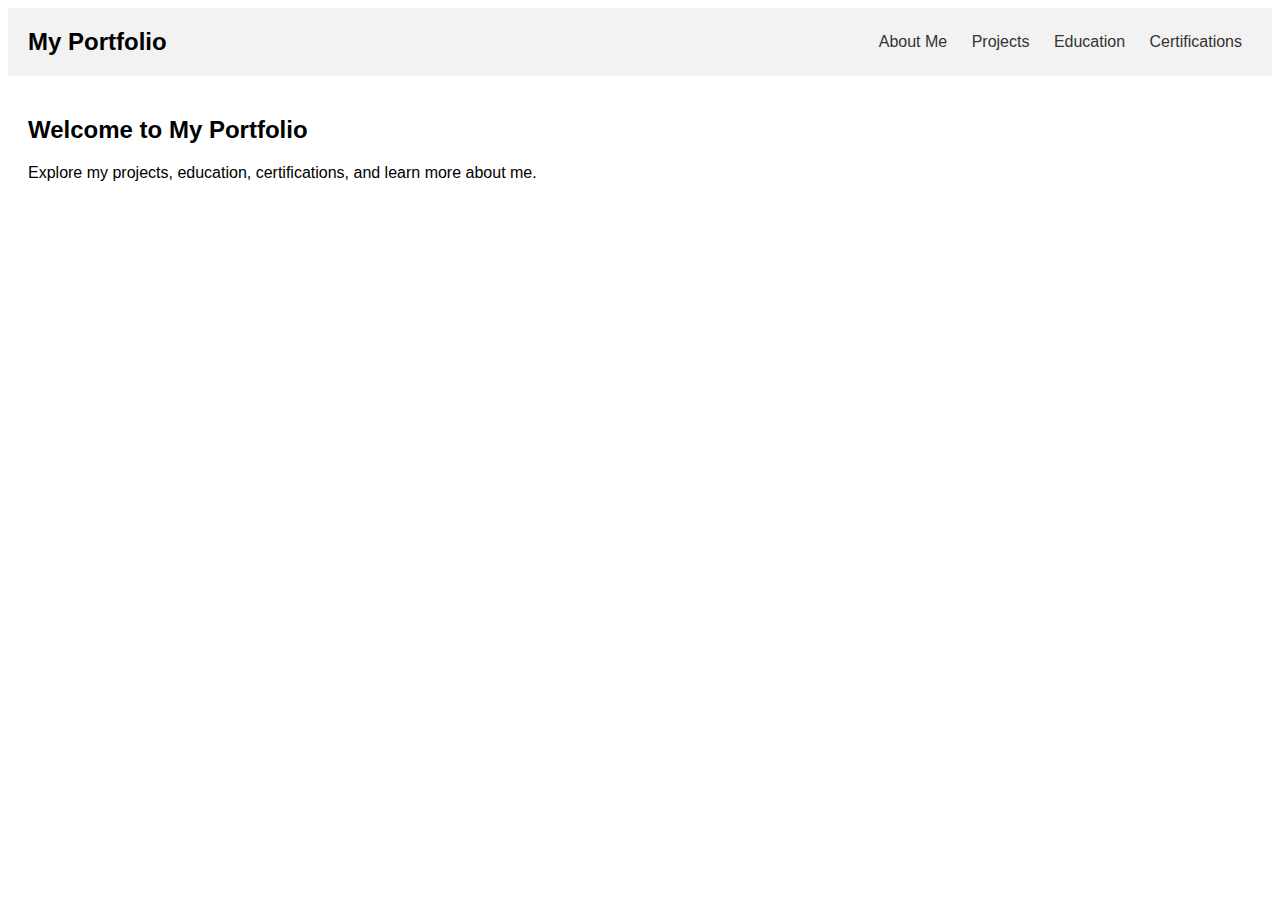
<file: index.html>
<!DOCTYPE html>
<html lang="en">
<head>
  <meta charset="UTF-8">
  <meta name="viewport" content="width=device-width, initial-scale=1.0">
  <title>My Portfolio</title>
  <link rel="stylesheet" href="style.css">
</head>
<body>
  <header>
    <h1>My Portfolio</h1>
    <nav>
      <a href="about.html">About Me</a>
      <a href="projects.html">Projects</a>
      <a href="education.html">Education</a>
      <a href="certifications.html">Certifications</a>
    </nav>
  </header>

  <main>
    <section id="home">
      <h2>Welcome to My Portfolio</h2>
      <p>Explore my projects, education, certifications, and learn more about me.</p>
    </section>
  </main>
</body>
</html>
</file>
<file: style.css>
body {
    font-family: sans-serif;
  }
  
  header {
    background-color: #f2f2f2;
    padding: 20px;
    display: flex;
    align-items: center;
  }
  
  h1 {
    font-size: 24px;
    margin: 0;
  }
  
  nav {
    margin-left: auto;
  }
  
  nav a {
    text-decoration: none;
    margin: 0 10px;
    color: #333;
  }
  
  main {
    padding: 20px;
  }
  
  section {
    margin-bottom: 20px;
  }
  
  ul {
    list-style: none;
    padding: 0;
    margin: 0;
  }
  
  li {
    margin-bottom: 10px;
  }
  
  .project-item {
    border: 1px solid #ccc;
    padding: 10px;
    margin-bottom: 10px;
  }
  
  .project-item h3 {
    font-size: 18px;
    margin-bottom: 5px;
  }
  
  .project-item p {
    margin-bottom: 0;
  }
  
  #technologyFilter {
    width: 100%;
    padding: 10px;
    border: 1px solid #ccc;
  }
  #certificationSearch {
    width: 100%;
    padding: 10px;
    border: 1px solid #ccc;
  }
</file>
